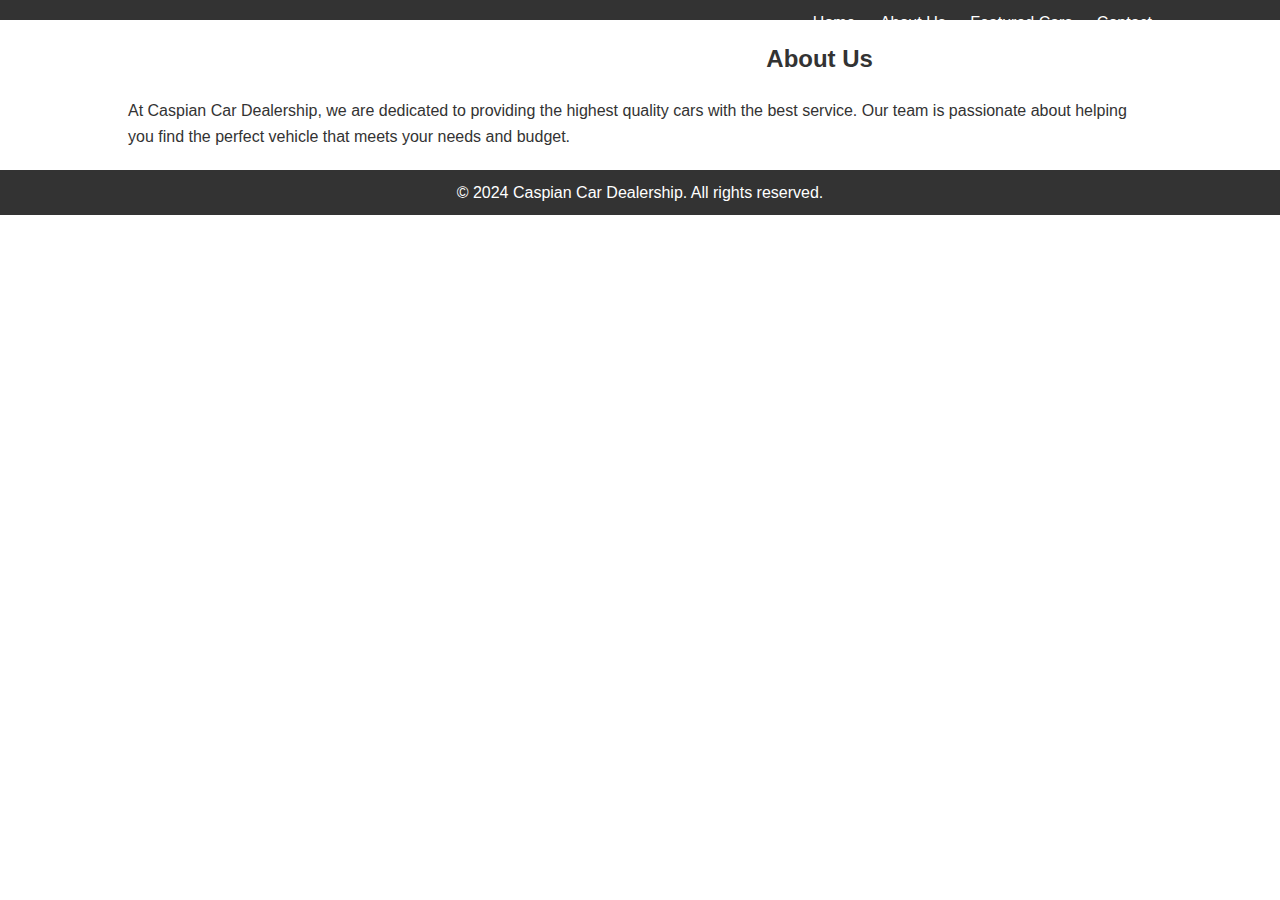
<file: Car Dealership/about.html>
<!DOCTYPE html>
<html lang="en">
<head>
    <meta charset="UTF-8">
    <meta name="viewport" content="width=device-width, initial-scale=1.0">
    <title>About Us - Caspian Car Dealership</title>
    <link rel="stylesheet" href="styles.css">
</head>
<body>
    <header>
        <div class="container">
            <h1>Caspian Car Dealership</h1>
            <nav>
                <ul>
                    <li><a href="index.html">Home</a></li>
                    <li><a href="about.html">About Us</a></li>
                    <li><a href="cars.html">Featured Cars</a></li>
                    <li><a href="contact.html">Contact</a></li>
                </ul>
            </nav>
        </div>
    </header>

    <section class="about">
        <div class="container">
            <h2>About Us</h2>
            <p>At Caspian Car Dealership, we are dedicated to providing the highest quality cars with the best service. Our team is passionate about helping you find the perfect vehicle that meets your needs and budget.</p>
        </div>
    </section>

    <footer>
        <div class="container">
            <p>&copy; 2024 Caspian Car Dealership. All rights reserved.</p>
        </div>
    </footer>

    <script src="script.js"></script>
</body>
</html>
</file>
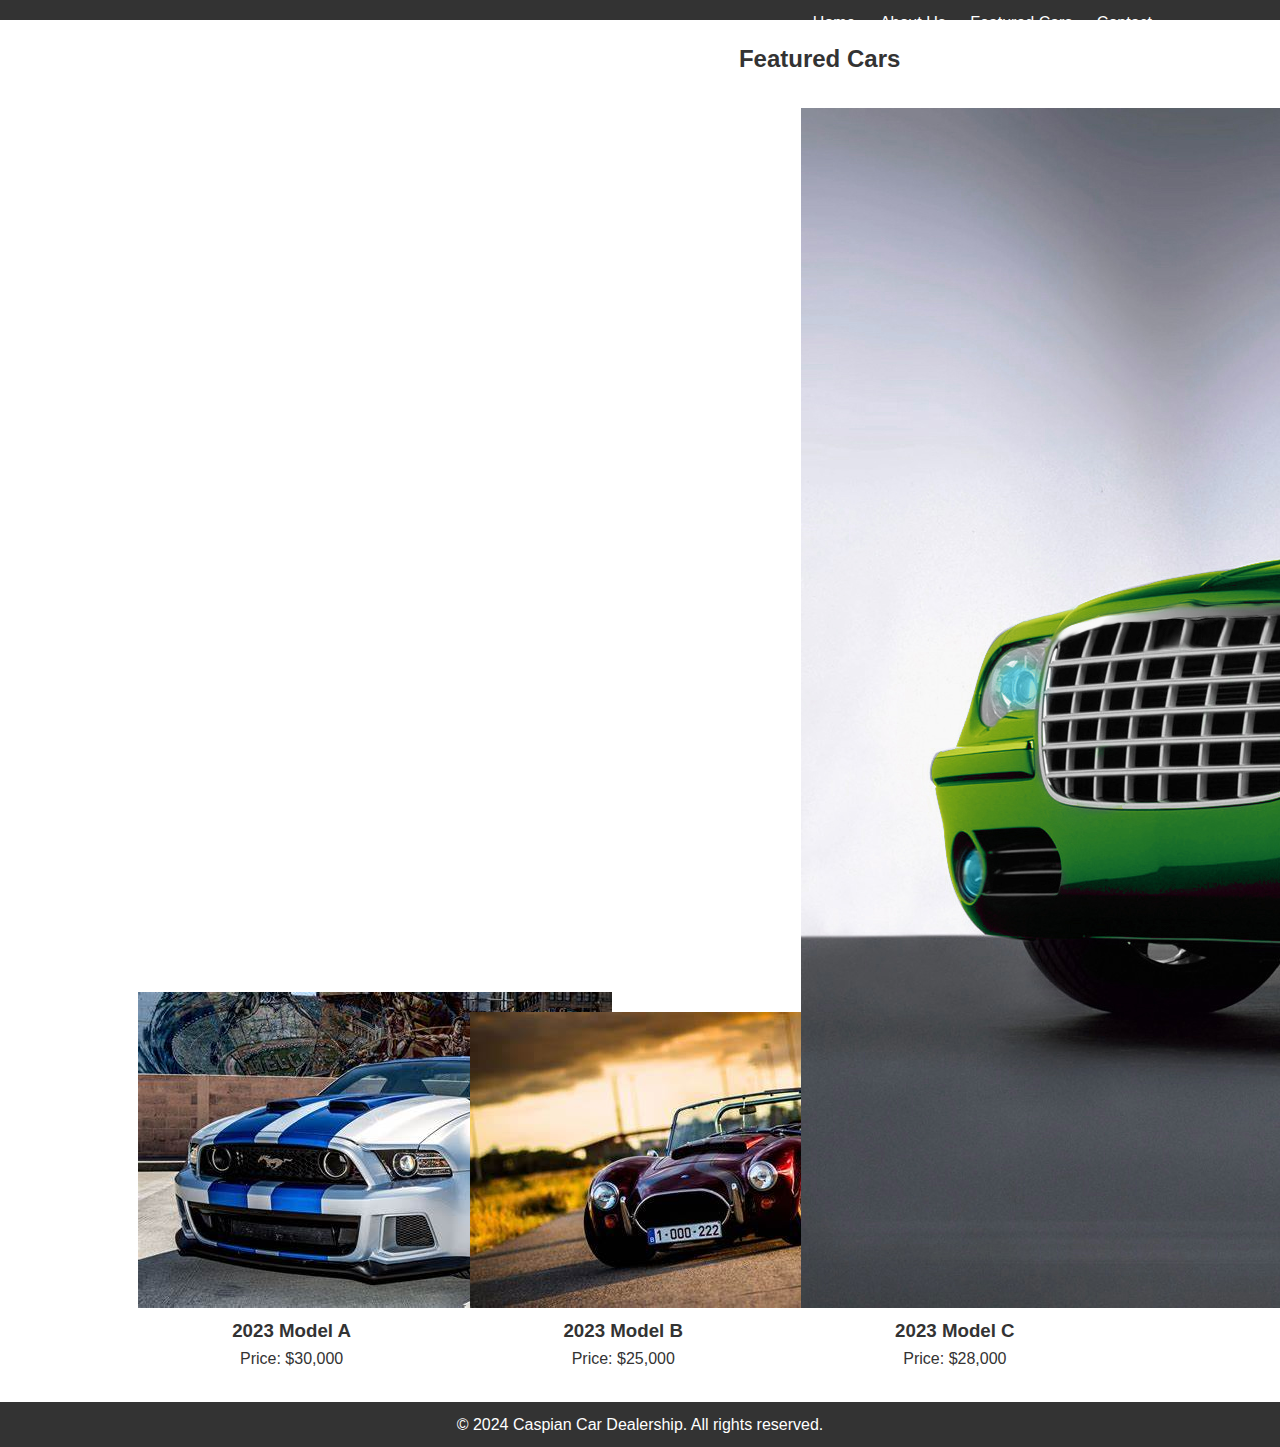
<file: Car Dealership/cars.html>
<!DOCTYPE html>
<html lang="en">
<head>
    <meta charset="UTF-8">
    <meta name="viewport" content="width=device-width, initial-scale=1.0">
    <title>Featured Cars - Caspian Car Dealership</title>
    <link rel="stylesheet" href="styles.css">
</head>
<body>
    <header>
        <div class="container">
            <h1>Caspian Car Dealership</h1>
            <nav>
                <ul>
                    <li><a href="index.html">Home</a></li>
                    <li><a href="about.html">About Us</a></li>
                    <li><a href="cars.html">Featured Cars</a></li>
                    <li><a href="contact.html">Contact</a></li>
                </ul>
            </nav>
        </div>
    </header>

    <section class="cars">
        <div class="container">
            <h2>Featured Cars</h2>
            <div class="car">
                <img src="car1.jpg" alt="Car 1">
                <h3>2023 Model A</h3>
                <p>Price: $30,000</p>
            </div>
            <div class="car">
                <img src="car2.jpg" alt="Car 2">
                <h3>2023 Model B</h3>
                <p>Price: $25,000</p>
            </div>
            <div class="car">
                <img src="car3.jpg" alt="Car 3">
                <h3>2023 Model C</h3>
                <p>Price: $28,000</p>
            </div>
        </div>
    </section>

    <footer>
        <div class="container">
            <p>&copy; 2024 Caspian Car Dealership. All rights reserved.</p>
        </div>
    </footer>

    <script src="script.js"></script>
</body>
</html>
</file>
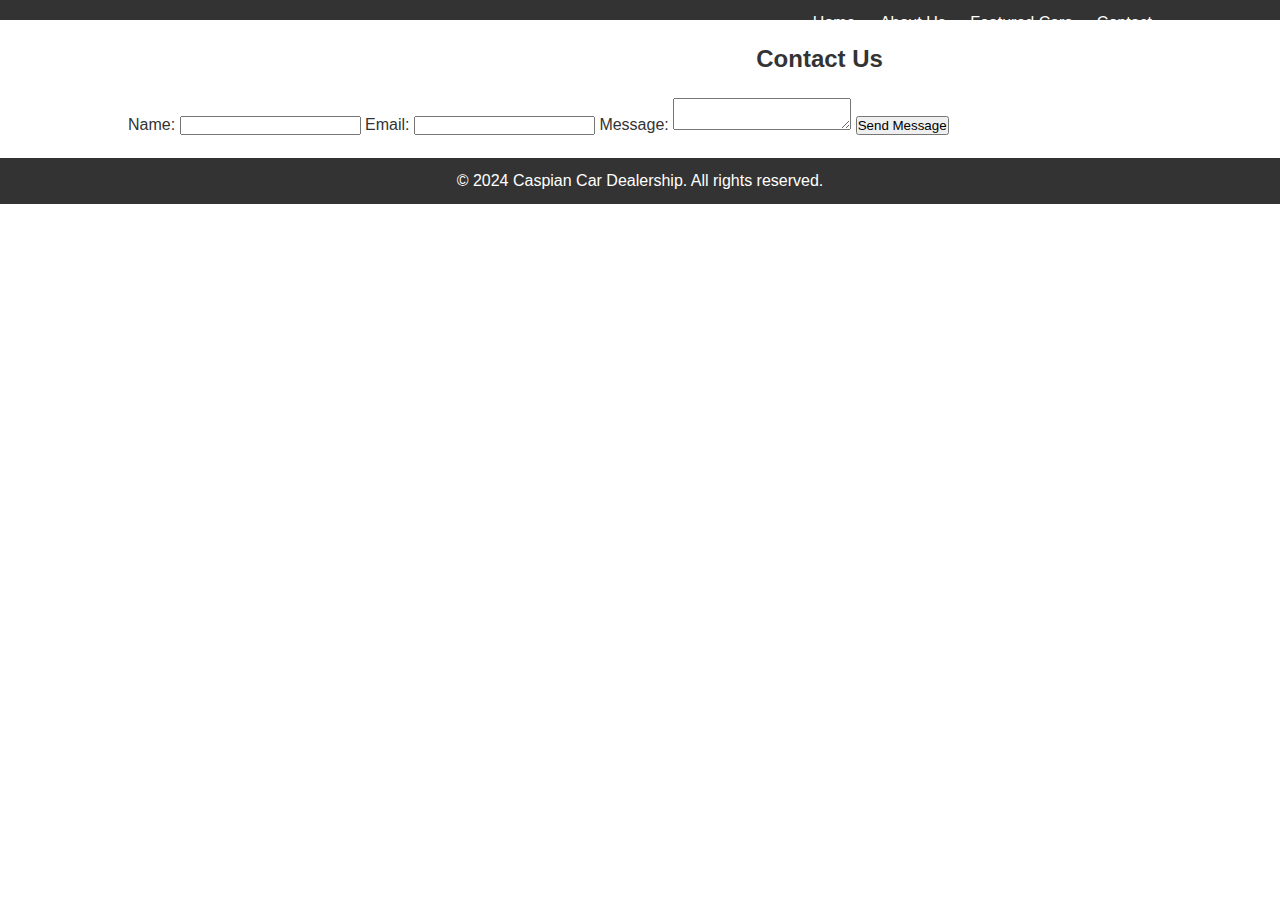
<file: Car Dealership/contact.html>
<!DOCTYPE html>
<html lang="en">
<head>
    <meta charset="UTF-8">
    <meta name="viewport" content="width=device-width, initial-scale=1.0">
    <title>Contact Us - Caspian Car Dealership</title>
    <link rel="stylesheet" href="styles.css">
</head>
<body>
    <header>
        <div class="container">
            <h1>Caspian Car Dealership</h1>
            <nav>
                <ul>
                    <li><a href="index.html">Home</a></li>
                    <li><a href="about.html">About Us</a></li>
                    <li><a href="cars.html">Featured Cars</a></li>
                    <li><a href="contact.html">Contact</a></li>
                </ul>
            </nav>
        </div>
    </header>

    <section class="contact">
        <div class="container">
            <h2>Contact Us</h2>
            <form>
                <label for="name">Name:</label>
                <input type="text" id="name" name="name" required>
                
                <label for="email">Email:</label>
                <input type="email" id="email" name="email" required>
                
                <label for="message">Message:</label>
                <textarea id="message" name="message" required></textarea>
                
                <button type="submit">Send Message</button>
            </form>
        </div>
    </section>

    <footer>
        <div class="container">
            <p>&copy; 2024 Caspian Car Dealership. All rights reserved.</p>
        </div>
    </footer>

    <script src="script.js"></script>
</body>
</html>
</file>
<file: Car Dealership/styles.css>
* {
    box-sizing: border-box;
    margin: 0;
    padding: 0;
}

body {
    font-family: Arial, sans-serif;
    line-height: 1.6;
    color: #333;
}

.container {
    width: 80%;
    margin: auto;
}

header {
    background: rgba(0, 0, 0, 0.8);
    color: #fff;
    padding: 10px 0;
}

header h1 {
    float: left;
}

nav ul {
    list-style: none;
    float: right;
}

nav ul li {
    display: inline;
    margin-left: 20px;
}

nav ul li a {
    color: #fff;
    text-decoration: none;
}

.hero {
    background: url('background.jpg') no-repeat center center/cover;
    height: 400px;
    display: flex;
    align-items: center;
    justify-content: center;
    color: white;
    text-align: center;
}

.hero-content {
    background: rgba(0, 0, 0, 0.5);
    padding: 20px;
    border-radius: 10px;
}

.btn {
    display: inline-block;
    padding: 10px 20px;
    color: #fff;
    background: #ff5733;
    text-decoration: none;
    border-radius: 5px;
}

footer {
    background: #333;
    color: #fff;
    text-align: center;
    padding: 10px 0;
    position: relative;
    bottom: 0;
    width: 100%;
}

.about, .cars, .contact {
    padding: 20px 0;
}

.about h2, .cars h2, .contact h2 {
    text-align: center;
    margin-bottom: 20px;
}

.car {
    display: inline-block;
    width: 30%;
    margin: 10px;
    text-align: center;
}
</file>
